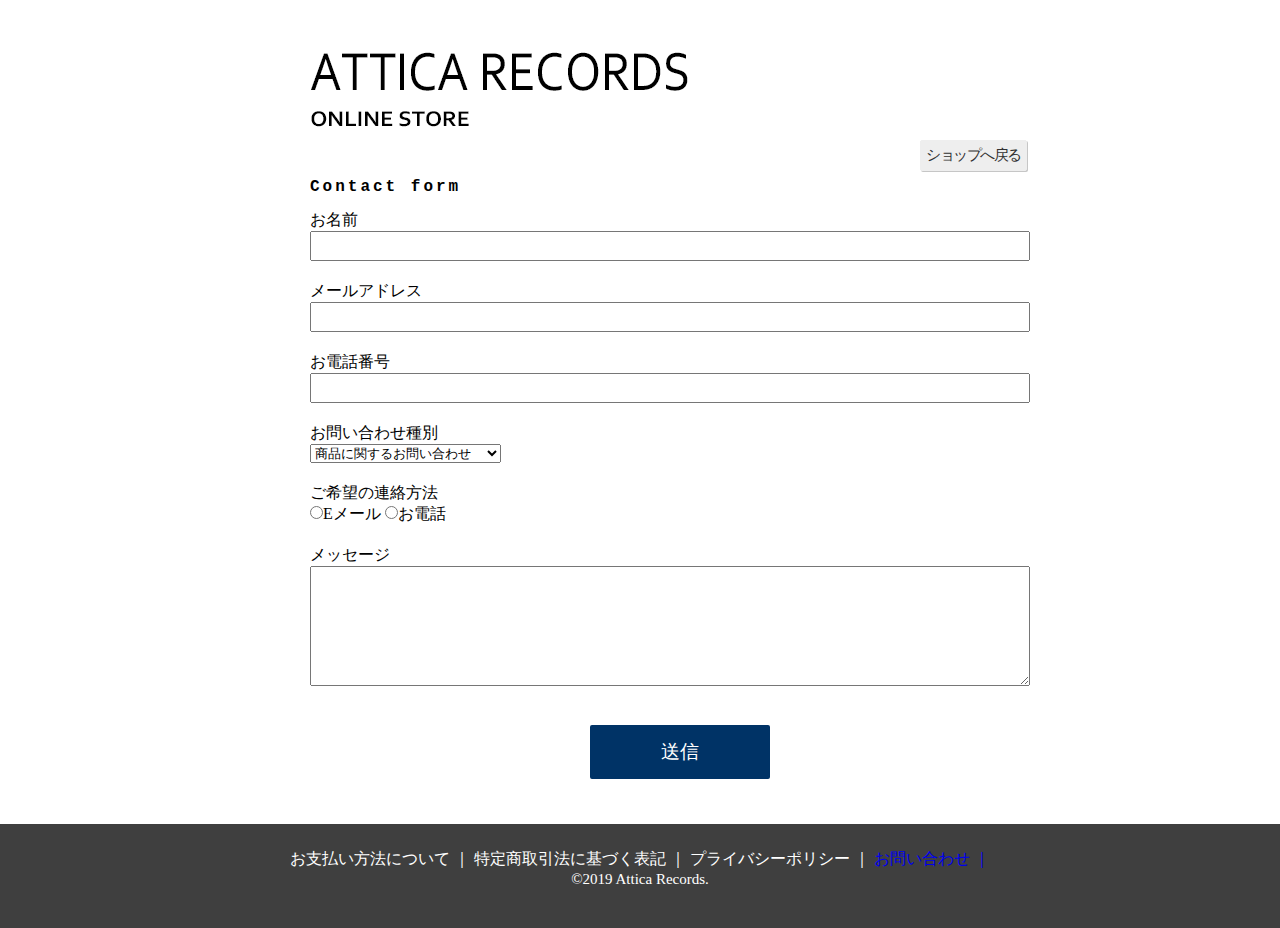
<file: contact.html>
<!DOCTYPE html>
<html>
<head>
<meta charset="UTF-8">
<meta name="viewport" content="width=device-width,initial-scale=1">
<title>お問い合わせ－Attica Record</title>
<link href="style.css" rel="stylesheet">
<link href="rspnsv.css" rel="stylesheet">
</head>
<body id="contact">
  
<!--headerはじまり-->
  <header>
      <div class="logo">
<img src="logo.png" alt="ATTICA RECORDS">
</div>
    <p class="retshop"><a href="index.html">ショップへ戻る</a></p>
  </header>
<!--headerおわり-->
      
  
<section>
  <h2 class="icon">Contact form</h2>
   <div class="form">
     <form>
     <dl>
      <dt><span class="required">お名前</span></dt>
       <dd><input type="text" name="name" class="name" required></dd>
        <dt><span class="required">メールアドレス</span></dt>
       <dd><input type="email" name="email" class="email" required></dd>
       <dt>お電話番号</dt>
       <dd><input type="tel" name="tel" class="tel" required></dd>
       <dt>お問い合わせ種別</dt>
       <dd>
        <select name="type" class="type">
          <option value="商品に関するお問い合わせ">商品に関するお問い合わせ</option>
          <option value="当店に対するご意見ご感想">当店に対するご意見・ご要望</option>
          <option value="その他・お問い合わせ">その他・お問い合わせ</option>
         </select>
       </dd>
       <dt>ご希望の連絡方法</dt>
       <dd>
         <input type="radio" name="contact" value="Eメール">Eメール
         <input type="radio" name="contact" value="電話連絡">お電話
       </dd>
       <dt>メッセージ</dt>
       <dd><textarea name="message" class="message"></textarea></dd>
     </dl>
       <button type="submit" class="btn">送信</button>
       </form>
  </div> 
  </section> 
<!--footerはじまり-->
  <footer>
          <ul class="footer-nav">
            <li><a href="">お支払い方法について ｜</a></li>
            <li><a href="">特定商取引法に基づく表記 ｜</a></li>
            <li><a href="">プライバシーポリシー ｜</a></li>
            <li><a href="contact.html">お問い合わせ ｜</a></li>
          </ul>
     
      <small>©2019 Attica Records.</small>
  </footer>
<!--footerおわり-->  
</body>
</html>
</file>
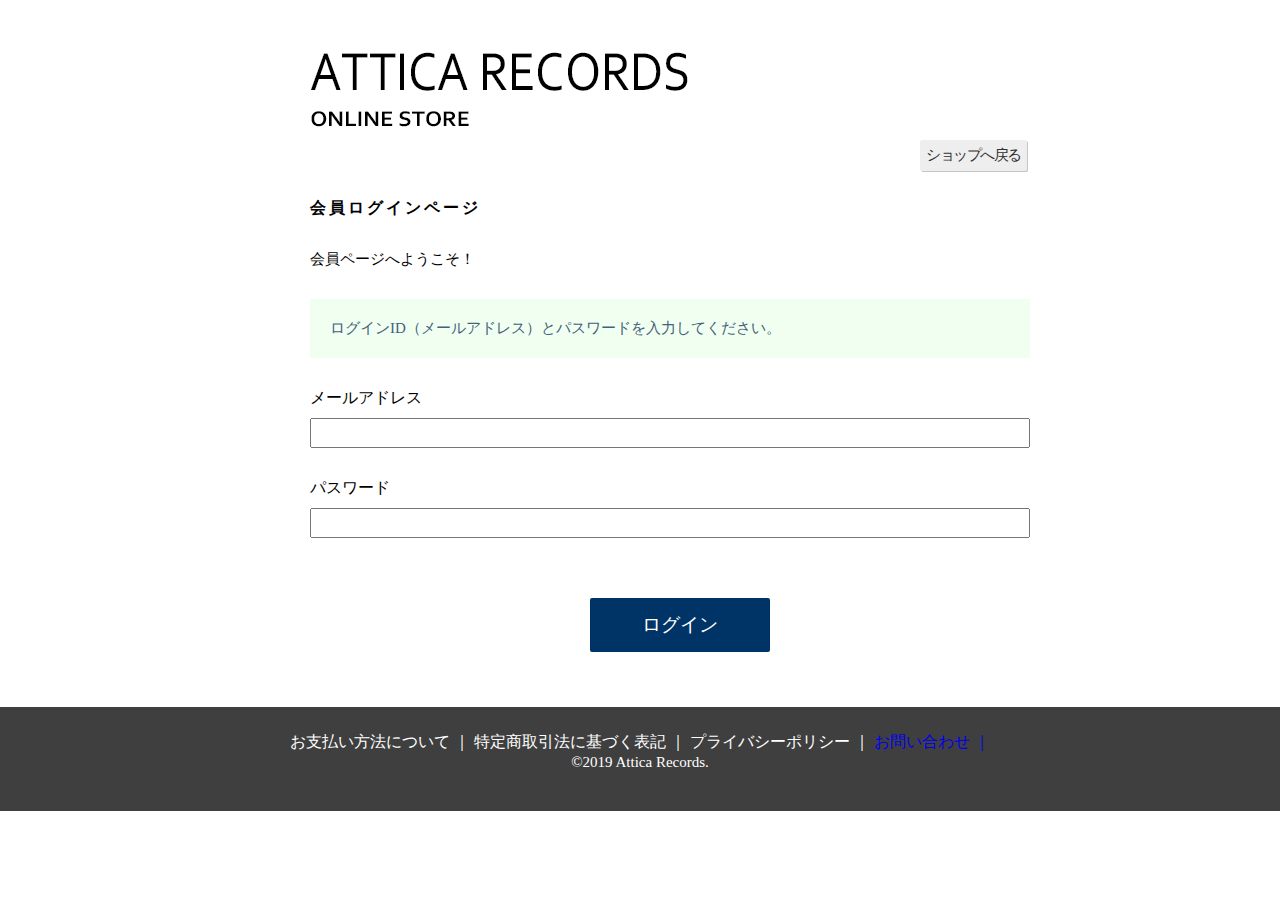
<file: login.html>
<!DOCTYPE html>
<html>
<head>
<meta charset="UTF-8">
<meta name="viewport" content="width=device-width,initial-scale=1">
<title>マイアカウント－Attica Record</title>
<link href="style.css" rel="stylesheet">
<link href="rspnsv.css" rel="stylesheet">
</head>
<body id="myac">
  
<!--headerはじまり-->
  <header>
      <div class="logo">
<img src="logo.png" alt="LPレコード専門店 ATTICA RECORDS">
</div>
       
  </header>
<!--headerおわり-->
      
  <p class="retshop"><a href="index.html">ショップへ戻る</a></p>
<section class="myaclogin">
  <h2 class="icon">会員ログインページ</h2>
   <div class="loginform">
     <p class="welcome">会員ページへようこそ！</p>
     <div class="log_pass">ログインID（メールアドレス）とパスワードを入力してください。</div>
     <form>
     <dl>
      <dt><span class="required">メールアドレス</span></dt>
       <dd><input type="text" name="mail" class="mail" required></dd>
        <dt><span class="required">パスワード</span></dt>
       <dd><input type="text" name="pass" class="pass" required></dd>
     
     </dl>
       
       <button type="submit" class="btn">ログイン</button>
       </form>
    
  </div> 
  </section> 
<!--footerはじまり-->
  <footer>
          <ul class="footer-nav">
            <li><a href="">お支払い方法について ｜</a></li>
            <li><a href="">特定商取引法に基づく表記 ｜</a></li>
            <li><a href="">プライバシーポリシー ｜</a></li>
            <li><a href="contact.html">お問い合わせ ｜</a></li>
          </ul>
     
      <small>©2019 Attica Records.</small>
  </footer>
<!--footerおわり-->  
</body>
</html>
</file>
<file: style.css>
@charset "utf-8";

*{
  margin: 0;
  padding: 0;
  list-style: none;
  font-family: 'Bitter', serif;
   box-sizing: border-box;
}

header{
  margin: 30px 0 0 50px;
}

div{
  overflow: hidden;
}

.container{
  padding-top: 15px;
}

#logo{
  float: left;
  margin: 0;
}

.login{
    float: right;
    margin-top: 10px;
    margin-right: 50px;
    padding: 0;
    font-size: 17px;
  }

.ac{
  font-size: 15px;
}

.cart{
  padding: 15px 0;
  font-size: 15px;
}


.flexslider{
    clear: both;
    width: 100%;
    
}

.slides:hover{
  opacity: 0.7;
}

a{
  
  text-decoration: none;
}


a:hover{
  text-decoration: underline;
  opacity: 0.5;
}

.about:hover{
  display: inline-block;
  border-bottom:solid;
  border-width:1px;
  padding-bottom: 3px;
  opacity: 0.5;
  cursor: pointer;
}

a:visited{
   color:#000;
}

img{
  vertical-align: bottom;
}

.item_image{
  transition-duration: 0.5s;
}

.item_image:hover{
  transform: scale(1.3,1.3);
  cursor: pointer;
  border: 1px solid darkgray;
}

ul{
  margin: 0;
  padding: 0;
}

.gn{
clear: both;
position: relative;
height: 30px;
margin: 20px 0 20px 0;
padding: 0;
background: #fff;
}

.gn li a:hover{
 border-bottom: 1px solid #000;
 padding-bottom: 3px;
 text-decoration: none;
}

nav > ul > li {
  position: relative;
  float: left;
  margin: 15px 60px 0 12px;
  font-size: 17px;
}

nav a {
  color: #000;
  text-decoration: none;
}


nav .sub-menu {
  position: absolute;
  top:0;
  z-index: 30;
  width: 95px;
  background: darkgrey;
  top: 20px;
  display: none;
}
nav .sub-menu a {
  text-align: center;
  color: #fff;
  padding: 10px 15px;
  display: block;
}

nav .sub-menu a:hover {
  color: #fff;
}

nav .menu-children:hover ul {
  display: block;
}
nav li.menu-children li a:hover {
  background: darkgrey;
  
}

.my-cart{
  color: darkgrey;
}

.my-login{
  color: darkgrey;
}

.err_msg{
  text-align: center;
}

.info{
  margin-left: 40px;
}

.about_attica{
  padding: 0 20px 50px 0;
  margin-left: 40px;
}

.atticalet{
  padding: 5px 20px 15px 0;
}

h1{
  display: inline-block;
  font-size: 20px;
  font-family: monospace;
  font-weight: bold;
  letter-spacing: 3px;
  line-height: 30px;
  margin-bottom: 35px;
  border-bottom:solid;
  border-width:1px;
}

h2{
  font-size: 16px;
  font-family: monospace;
  font-weight: bold;
  letter-spacing: 3px;
  line-height: 35px;
  
}

.info h2{
  color: #FF3232;
}

.infolet{
  color: #151515;
}


.item{
  padding: 70px 0 0 40px;
}

.item_data{
  display: flex;
  margin-top: 10px;
  flex-wrap: wrap;
  align-items: stretch;
  
}

.item_data li{
  display: auto;
  margin-right: 70px;
  font-size: 15px;
  line-height: 18px;
}


.item_photo{
  display: none;
}

.active{
  display:block;
}

.itemslogo{
  margin-left: 20px;
}

.recname{
  margin-left: 38px;
  font-size: 20px;
}

.item_rec{
  display: inline-block;
  width: 24%;
  padding: 30px;
  margin-top: 20px;
  margin-left: 5px;
  
}

.itemname{
  font-size: 13px;
  line-height: 20px;
}

.btn_rtntop{
  position: relative;
  width: 100%;
  margin-left: 95%;
}

.rtntop {
    display:  inline-block;
    color: #fff;
    text-decoration:  none;
    background-color: #ddd;
    position:  relative;
    height: 55px;
    width: 55px;
}

.rtntop::before {
    content:  '';
    width: 10px;
    height: 10px;
    display:  block;
    border-top: solid 2px;
    border-right: solid 2px;
    transform: rotate(-45deg);
    position:  absolute;
    top: 10px;
    bottom:  0;
    left:  0;
    right:  0;
    margin:  auto;
}

footer{
    position: relative;
    margin-top: 5px;
    padding: 25px 0 40px 0;
    background-color: #3f3f3f;
    color: white;
    text-align: center;
    
}
ul.footer-nav li {
display: inline;
}


footer a:visited{
   color: #fff;
}

small{
  font-size: 15px;
}

#contact{
  position: relative;
}

#contact .logo{
 position: absolute; 
  top: 10px; 
  left: 300px;
}

.retshop a{
  position: absolute;
  top: 110px;
  left: 920px;
  font-size: 15px;
  letter-spacing: -0.1em;
  color:#313131;
  background-color: #eee;
  padding: 5px 5px;
  border:1px solid #eee;
  border-radius: 2px;
  box-shadow: 1px 1px #c6c6c6;
  text-decoration: none;
}

.retshop:hover{
  background-color: #e2e2e2;
}

#contact .icon{
  position: absolute; 
  top: 130px; 
  left: 300px;
  margin: 10px 0 10px 10px;
}

#contact .form{ 
  padding: 180px 0 40px 310px;
}

#contact .form dl dt{
  width: 960px;
  
}

#contact .form dl dd{
  padding-bottom: 20px;
}

#contact .form .name{
  width: 720px;
  height: 30px;
}

#contact .form .email{
  width: 720px;
  height: 30px;
}

#contact .form .tel{
  width: 720px;
  height: 30px;
}

#contact .form .message{
  width: 720px;
  height: 120px;
}

#contact section .btn{
  display: block;
  text-align: center;
  background-color: #003366;
  color: #fff;
  font-size: 19px;
  width: 180px;
  line-height: 50px;
  border:2px solid #003366;
  border-radius: 2px;
  margin: 15px 0 0 280px;
}

#contact section .btn:hover{
  background-color: #fff;
  color: #003366;
  border:2px solid #003366;
}

#myac{
  position: relative;
}

#myac .logo{
 position: absolute; 
  top: 10px; 
  left: 300px;
}

#myac .icon{
  position: absolute; 
  top: 150px; 
  left: 300px;
  margin: 10px 0 30px 10px;
}

#myac .loginform{
  padding: 180px 0 50px 310px
}

#myac .loginform .welcome{
  margin: 40px 0 30px 0;
  font-size: 15px;
}

#myac .loginform .log_pass{
  padding: 20px 20px;
  margin: 0 0 10px 0;
  font-size: 15px;
  color: #44617B;
  background-color: #f0fff0;
  width: 720px;
}

#myac .loginform dl dt{
  width: 960px;
  margin:30px 0 0 0;
}

#myac .loginform dl dd{
  padding-bottom: 20px;
}

#myac .loginform dl dt{
 width: 720px;
  height: 30px;
}

#myac .loginform dl dd{
  width: 720px;
  height: 30px;
}

#myac .loginform .mail{
  width: 720px;
  height: 30px;
}

#myac .loginform .pass{
  width: 720px;
  height: 30px;
}

.btn{
  display: block;
  text-align: center;
  background-color: #003366;
  color: #fff;
  font-size: 19px;
  width: 180px;
  line-height: 50px;
  border:2px solid #003366;
  border-radius: 2px;
  margin: 60px 0 0 280px;
}

.btn:hover{
  background-color: #fff;
  color: #003366;
  border:2px solid #003366;
}
</file>
<file: rspnsv.css>
@charset "utf-8";

@media screen and (max-width:600px) {
  
  body{
    font-size:6vw;
    width: 100%;
  }  
  
  #contact .logo{
    display: none;
  }
  
  
#contact .icon{
  position: absolute; 
  top: 5px; 
  left: 0;
  margin: 10px 0 10px 0;
  font-size:10vw;
  width:auto;
}

#contact .form{ 
  padding: 90px 0 20px 0;
 
}
  
  
#contact section .btn{
  display: block;
  text-align: center;
  background-color: #003366;
  color: #fff;
  font-size: 6vw;
  width: 100%;
  line-height: 100px;
  border:2px solid #003366;
  border-radius: 2px;
  padding: 0;
  margin: 0;
}
  
  #contact .form dl dt{
  max-width: 100%;
  max-height: 100%;
}


#contact .form dl dd{
  max-width: 100%;
  padding-bottom: 30px;
  max-height: 100%;
}

#contact .form .name{
  max-width: 100%;
  max-height: 100%;
}

#contact .form .email{
  max-width: 100%;
  max-height: 100%;
}

#contact .form .tel{
  max-width: 100%;
  max-height: 100%;
}

#contact .form .message{
  max-width: 100%;
  max-height: 100%;
}
 
retshop a{
  position: absolute;
  top: 300px;
  left: 0;
  font-size: 15px;
  letter-spacing: -0.1em;
  color:#313131;
  background-color: #eee;
  padding: 5px 5px;
  border:1px solid #eee;
  border-radius: 2px;
  box-shadow: 1px 1px #c6c6c6;
  text-decoration: none;
  overflow: hidden;
}  

  
  
  footer{
    display: none;
  }
  
  header{
    width:auto;
    margin: 0 5%;
  }
  
  #myac{
  position: relative;
 
}

#myac .logo{
display: none;
}

#myac .icon{
  position: absolute; 
  top: 10px; 
  left: 0;
  margin: 10px 0 30px 30px;
  font-size:8vw;
}

#myac .loginform{
  padding: 50px 0 50px 0;
   width:auto;
}

#myac .loginform .welcome{
  margin: 40px 0 30px 50px;
  font-size: 6vw;
}

#myac .loginform .log_pass{
  padding: 50px 50px;
  margin: 0;
  font-size: 2vw;
  color: #44617B;
  background-color: #f0fff0;
  width:auto;
}

#myac .loginform dl dt{
  width: 100%;
  margin:30px 0 0 0;
}

#myac .loginform dl dd{
  padding-bottom: 20px;
}

#myac .loginform dl dt{
 max-width: 100%;
  max-height: 100%;
}

#myac .loginform dl dd{
  max-width: 100%;
  max-height: 100%;
}

#myac .loginform .mail{
  max-width: 100%;
  height: 30px;
}

#myac .loginform .pass{
 max-width: 100%;
 height: 30px;
}

.btn{
  display: block;
  text-align: center;
  background-color: #003366;
  color: #fff;
  font-size: 8vw;
  width: 100%;
  line-height: 100px;
  border:2px solid #003366;
  border-radius: 2px;
  margin: 80px 0 0 0;
}


  
  
  
  }
</file>
